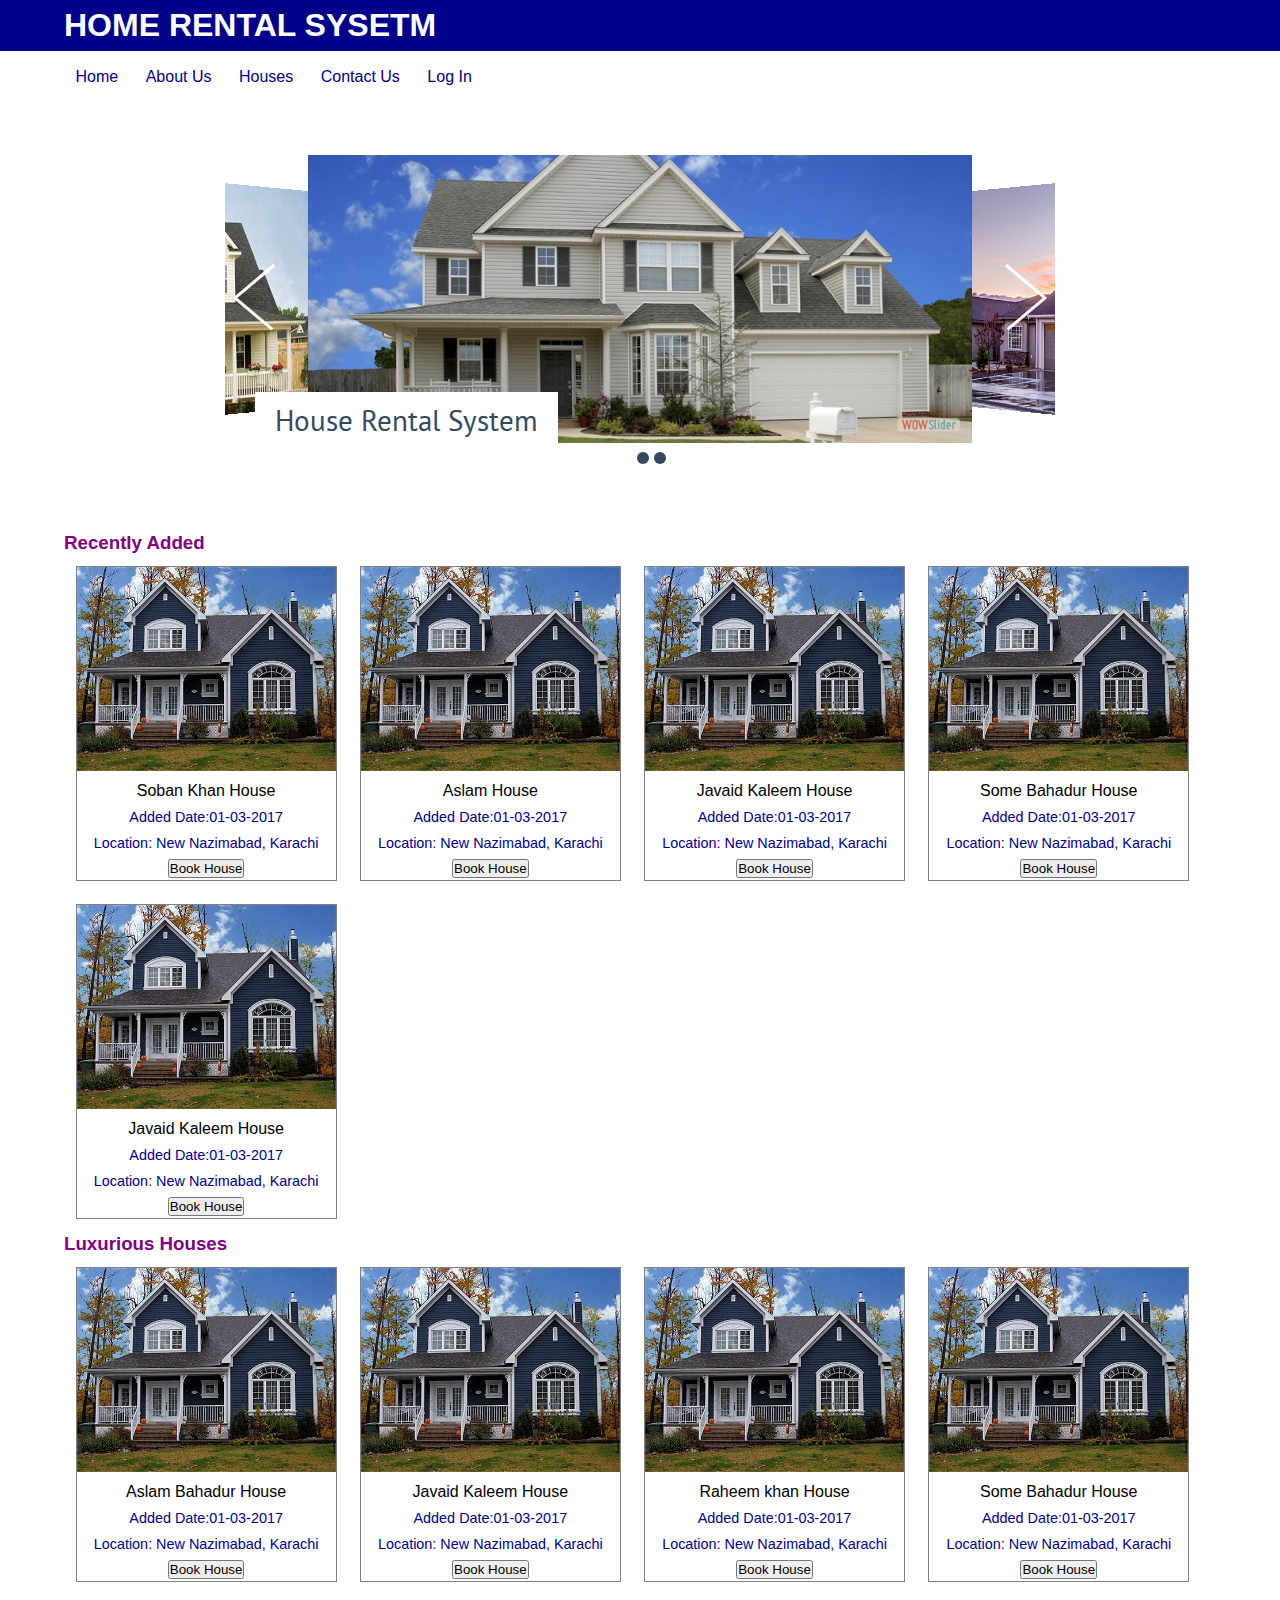
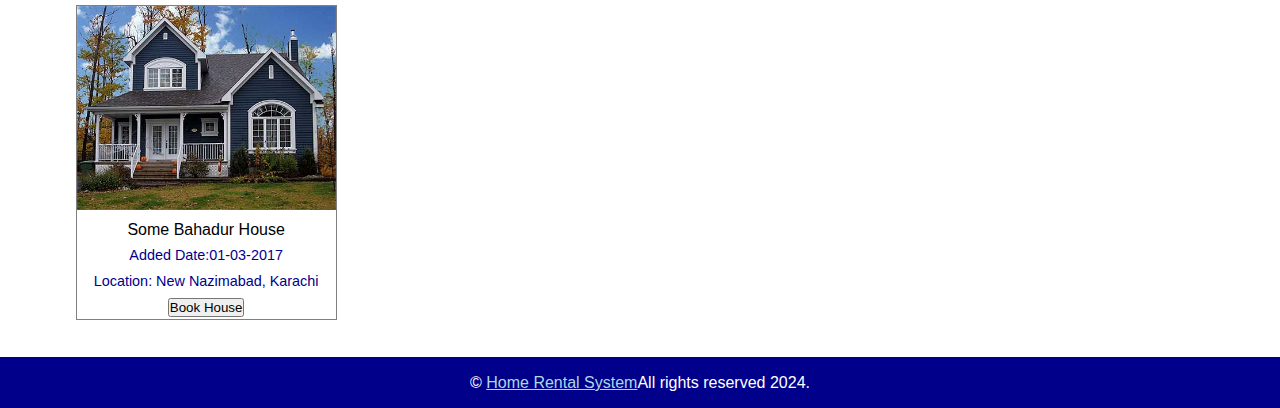
<file: index.html>
<!DOCTYPE html>
<html lang="en">

<head>
    <meta charset="UTF-8">
    <meta name="author" content="SOBAN HANIF" />
    <meta name="description" content="HOUSE RENTAL SYSTEM" />
    <meta name="keywords" content="Give Your Keywords for SEO" />
    <meta name="viewport" content="width=device-width, initial-scale=1.0">

    <title>HOME RENTAL SYSTEM</title>
    <link rel="stylesheet" href="assets/css/style.css">

    <!--Resource Files for Slider-->
    <!-- Start WOWSlider.com HEAD section -->
    <link rel="stylesheet" type="text/css" href="assets/slider/engine1/style.css" />
    <script type="text/javascript" src="assets/slider/engine1/jquery.js"></script>
    <!-- End WOWSlider.com HEAD section -->
</head>

<body>
    <!--Header Starts HERE-->
    <header class="header">
        <div class="wrapper">
            <h1>HOME RENTAL SYSETM</h1>
        </div>
    </header>
    <!-- Header Ends Here -->

    <!-- Menu Starts Here -->
    <nav class="menu">
        <div class="wrapper">
            <ul>
                <a href="index.html">Home</a>
                <a href="about.html">About Us</a>
                <a href="#">Houses</a>
                <a href="contact.html">Contact Us</a>
                <a href="login.html">Log In</a>
            </ul>
        </div>
    </nav>
    <!-- Menu Ends Here -->

    <!-- Slider Starts Here -->
    <div class="slider">
        <div class="wrapper">
            <!-- Start WOWSlider.com Body section -->
            <div id="wowslider-container1">
                <div class="ws_images">
                    <ul>
                        <li><img src="assets/slider/data1/images/house03.jpg" alt="House Rental System"
                                title="House Rental System" id="wows1_0"></li>
                        <li><a href="http://wowslider.net"><img src="assets/slider/data1/images/pexelsphoto186077.jpg"
                                    alt="jquery carousel"></a></li>
                        <li><img src="assets/slider/data1/images/39f6e0639465c7e01eaa79e26ada2a48.jpg"
                                alt="Rent Houses at Affordable Price" title="Rent Houses at Affordable Price"
                                id="wows1_2"></li>
                    </ul>
                </div>
                <div class="ws_bullets">
                    <div>
                        <a href="#" title="House Rental System"><span><img
                                    src="assets/slider/data1/tooltips/house03.jpg"
                                    alt="House Rental System">1</span></a>
                        <a href="#" title="Luxury Houses for Rent"><span><img
                                    src="assets/slider/data1/tooltips/pexelsphoto186077.jpg"
                                    alt="Luxury Houses for Rent">1</span></a>
                        <a href="#" title="Rent Houses at Affordable Price"><span><img
                                    src="assets/slider/data1/tooltips/39f6e0639465c7e01eaa79e26ada2a48.jpg"
                                    alt="Rent Houses at Affordable Price">1</span></a>
                    </div>
                </div>
                <div class="ws_shadow"></div>
            </div>
            <script type="text/javascript" src="assets/slider/engine1/wowslider.js"></script>
            <script type="text/javascript" src="assets/slider/engine1/script.js"></script>
            <!-- End WOWSlider.com BODY section -->
        </div>
    </div>
    <!-- Slider Ends Here -->

    <!-- Main Body Starts Here -->
    <div class="main">
        <div class="wrapper">
            <h3>Recently Added</h3>

            <!-- Displaying Recently Added Houses i Cards -->
            <div class="clearfix">

                <div class="houses">
                    <img src="images/house.jpg">
                    <span class="house-title"> Soban Khan House</span><br>
                    <span class="house-added">Added Date:01-03-2017</span><br>
                    <span class="house-location">Location: New Nazimabad, Karachi</span><br>
                    <a href="book.html">
                        <button type="button" class="btn-book">Book House</button>
                    </a>
                </div>

                <div class="houses">
                    <img src="images/house.jpg">
                    <span class="house-title">Aslam House</span><br>
                    <span class="house-added">Added Date:01-03-2017</span><br>
                    <span class="house-location">Location: New Nazimabad, Karachi</span><br>
                    <a href="book.html">
                        <button type="button" class="btn-book">Book House</button>
                    </a>
                </div>

                <div class="houses">
                    <img src="images/house.jpg">
                    <span class="house-title">Javaid Kaleem House</span><br>
                    <span class="house-added">Added Date:01-03-2017</span><br>
                    <span class="house-location">Location: New Nazimabad, Karachi</span><br>
                    <a href="book.html">
                        <button type="button" class="btn-book">Book House</button>
                    </a>
                </div>

                <div class="houses">
                    <img src="images/house.jpg">
                    <span class="house-title">Some Bahadur House</span><br>
                    <span class="house-added">Added Date:01-03-2017</span><br>
                    <span class="house-location">Location: New Nazimabad, Karachi</span><br>
                    <a href="book.html">
                        <button type="button" class="btn-book">Book House</button>
                    </a>
                </div>

                <div class="houses">
                    <img src="images/house.jpg">
                    <span class="house-title">Javaid Kaleem House</span><br>
                    <span class="house-added">Added Date:01-03-2017</span><br>
                    <span class="house-location">Location: New Nazimabad, Karachi</span><br>
                    <a href="book.html">
                        <button type="button" class="btn-book">Book House</button>
                    </a>
                </div>

            </div>

            <h3>Luxurious Houses</h3>
            <!-- Displaying Luxurious Houses in Boxes -->
            <div class="clearfix">

                <div class="houses">
                    <img src="images/house.jpg">
                    <span class="house-title">Aslam Bahadur House</span><br>
                    <span class="house-added">Added Date:01-03-2017</span><br>
                    <span class="house-location">Location: New Nazimabad, Karachi</span><br>
                    <a href="book.html">
                        <button type="button" class="btn-book">Book House</button>
                    </a>
                </div>

                <div class="houses">
                    <img src="images/house.jpg">
                    <span class="house-title">Javaid Kaleem House</span><br>
                    <span class="house-added">Added Date:01-03-2017</span><br>
                    <span class="house-location">Location: New Nazimabad, Karachi</span><br>
                    <a href="book.html">
                        <button type="button" class="btn-book">Book House</button>
                    </a>
                </div>

                <div class="houses">
                    <img src="images/house.jpg">
                    <span class="house-title">Raheem khan House</span><br>
                    <span class="house-added">Added Date:01-03-2017</span><br>
                    <span class="house-location">Location: New Nazimabad, Karachi</span><br>
                    <a href="book.html">
                        <button type="button" class="btn-book">Book House</button>
                    </a>
                </div>

                <div class="houses">
                    <img src="images/house.jpg">
                    <span class="house-title">Some Bahadur House</span><br>
                    <span class="house-added">Added Date:01-03-2017</span><br>
                    <span class="house-location">Location: New Nazimabad, Karachi</span><br>
                    <a href="book.html">
                        <button type="button" class="btn-book">Book House</button>
                    </a>
                </div>

                <div class="houses">
                    <img src="images/house.jpg">
                    <span class="house-title">Some Bahadur House</span><br>
                    <span class="house-added">Added Date:01-03-2017</span><br>
                    <span class="house-location">Location: New Nazimabad, Karachi</span><br>
                    <a href="book.html">
                        <button type="button" class="btn-book">Book House</button>
                    </a>
                </div>
            </div>
        </div>
    </div>
    <!-- Main Body Ends Here -->

    <!-- Footer Starts Here -->
    <footer class="footer">
        <div class="wrapper">
            <p>&copy; <a href="#">Home Rental System</a>All rights reserved 2024.</p>
        </div>
    </footer>
    <!-- Footer Ends Here -->
</body>

</html>
</file>
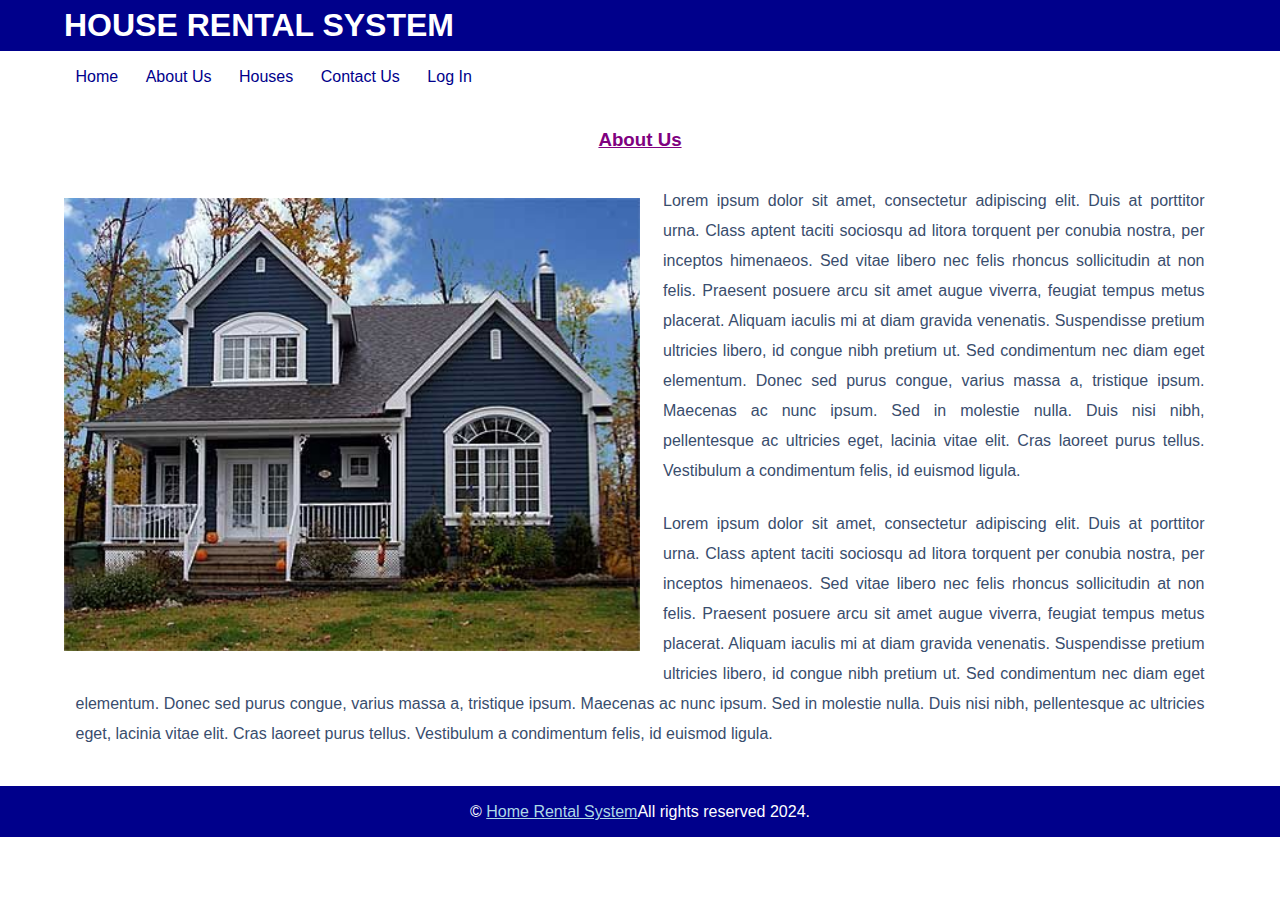
<file: about.html>
<!DOCTYPE html>
<html lang="en">

<head>
    <meta charset="UTF-8">
    <meta name="viewport" content="width=device-width, initial-scale=1.0">

    <title>HOME RENTAL SYSTEM</title>
    <!-- Adding CSS Here -->
    <link rel="stylesheet" href="assets/css/style.css">
</head>

<body>
    <!--Header Starts HERE-->
    <header class="header">
        <div class="wrapper">
            <h1>HOUSE RENTAL SYSTEM</h1>
        </div>

    </header>
    <!--Header Ends HERE-->

    <!--Menu Starts HERE-->
    <nav class="menu">
        <div class="wrapper">
            <ul>
                <a href="index.html">
                    <li>Home</li>
                </a>
                <a href="about.html">
                    <li>About Us</li>
                </a>
                <a href="#">
                    <li>Houses</li>
                </a>
                <a href="contact.html">
                    <li>Contact Us</li>
                </a>
                <a href="login.html">
                    <li>Log In</li>
                </a>
            </ul>
        </div>
    </nav>
    <!--Menu Ends HERE-->

    <!--Main Body Starts HERE-->
    <div class="main">
        <div class="wrapper">
            <div class="book-house">
                <h3>About Us</h3>

                <!-- About Us Here -->
                <img src="images/house.jpg">
                <p>
                    Lorem ipsum dolor sit amet, consectetur adipiscing elit. Duis at porttitor urna. Class aptent taciti
                    sociosqu
                    ad litora torquent per conubia nostra, per inceptos himenaeos. Sed vitae libero nec felis rhoncus
                    sollicitudin
                    at non felis. Praesent posuere arcu sit amet augue viverra, feugiat tempus metus placerat. Aliquam
                    iaculis mi
                    at diam gravida venenatis. Suspendisse pretium ultricies libero, id congue nibh pretium ut. Sed
                    condimentum nec
                    diam eget elementum. Donec sed purus congue, varius massa a, tristique ipsum. Maecenas ac nunc
                    ipsum. Sed in
                    molestie nulla. Duis nisi nibh, pellentesque ac ultricies eget, lacinia vitae elit. Cras laoreet
                    purus
                    tellus. Vestibulum a condimentum felis, id euismod ligula.
                </p>
                <p>
                    Lorem ipsum dolor sit amet, consectetur adipiscing elit. Duis at porttitor urna. Class aptent taciti
                    sociosqu
                    ad litora torquent per conubia nostra, per inceptos himenaeos. Sed vitae libero nec felis rhoncus
                    sollicitudin
                    at non felis. Praesent posuere arcu sit amet augue viverra, feugiat tempus metus placerat. Aliquam
                    iaculis mi
                    at diam gravida venenatis. Suspendisse pretium ultricies libero, id congue nibh pretium ut. Sed
                    condimentum nec
                    diam eget elementum. Donec sed purus congue, varius massa a, tristique ipsum. Maecenas ac nunc
                    ipsum. Sed in
                    molestie nulla. Duis nisi nibh, pellentesque ac ultricies eget, lacinia vitae elit. Cras laoreet
                    purus
                    tellus. Vestibulum a condimentum felis, id euismod ligula.
                </p>
            </div>

        </div>
    </div>
    <!-- Main Body Ends Here -->

    <!-- Footer Starts HERE -->
    <footer class="footer">
        <div class="wrapper">
            <p>&copy; <a href="#">Home Rental System</a>All rights reserved 2024.</p>
        </div>
    </footer>
    <!-- Footer Ends Here -->
</body>

</html>
</file>
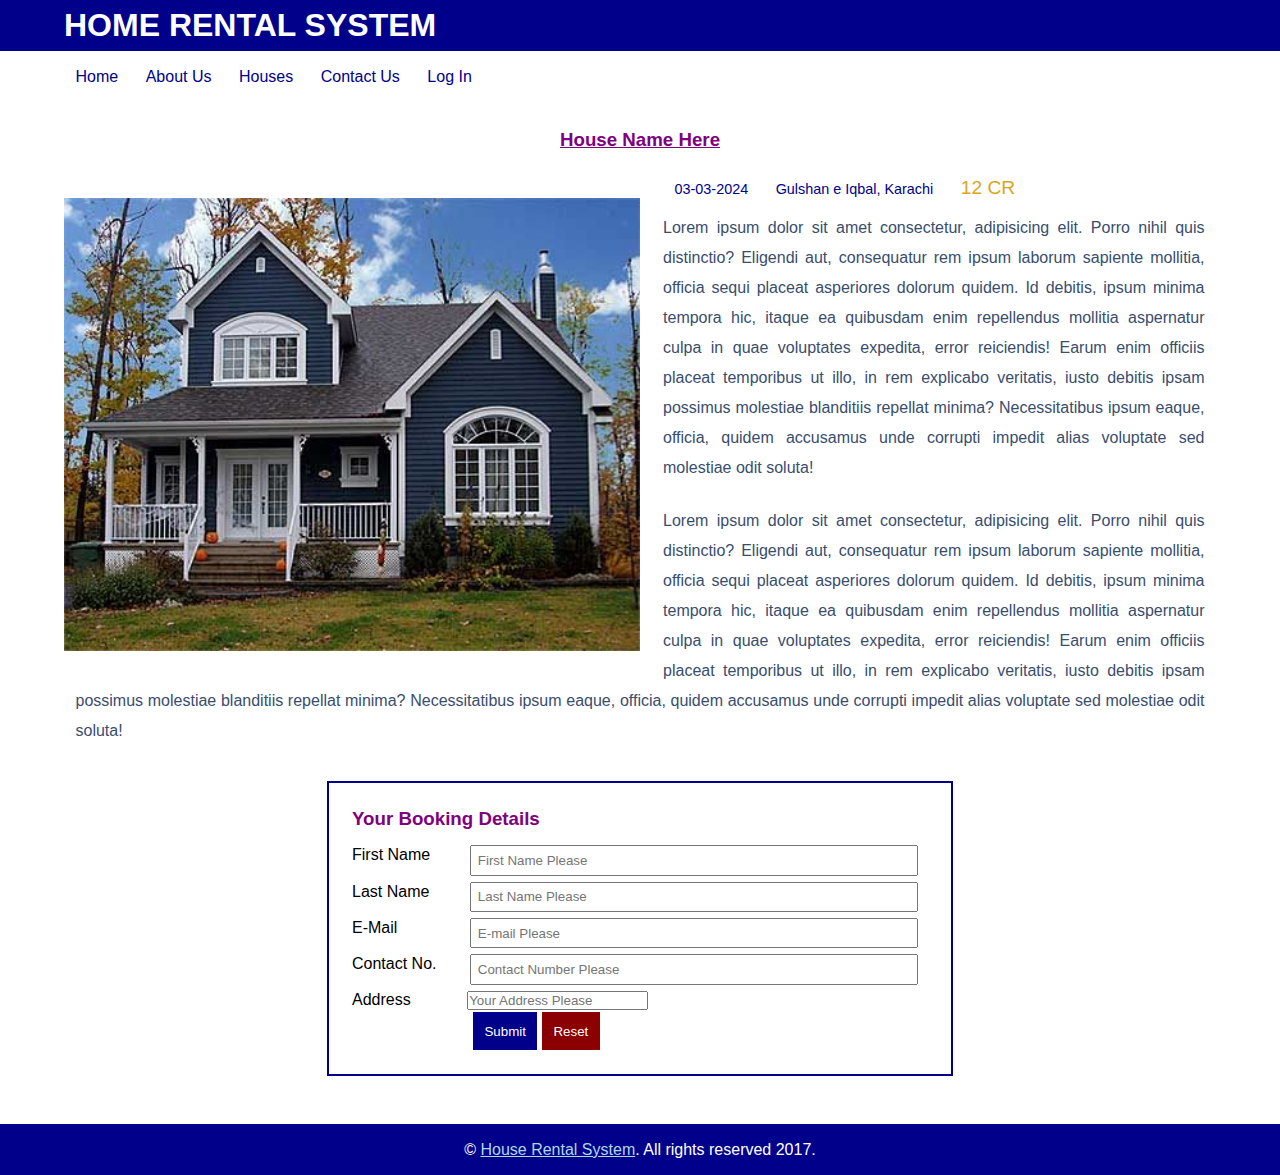
<file: book.html>
<!DOCTYPE html>
<html lang="en">

<head>
    <meta charset="UTF-8">
    <meta name="viewport" content="width=device-width, initial-scale=1.0">

    <title>HOME RENTAL SYSTEM</title>
    <!-- Adding CSS Here -->
    <link rel="stylesheet" type="text/css" href="assets/css/style.css" />
</head>

<body>
    <!-- Header Starts Here -->
    <header class="header">
        <div class="wrapper">
            <h1>HOME RENTAL SYSTEM</h1>
        </div>

    </header>
    <!-- Header Ends Here -->

    <!-- Menu Starts HERE -->
    <nav class="menu">
        <div class="wrapper">
            <ul>
                <a href="index.html">Home</a>
                <a href="about.html">About Us</a>
                <a href="#">Houses</a>
                <a href="contact.html">Contact Us</a>
                <a href="login.html">Log In</a>
            </ul>
        </div>
    </nav>
    <!-- Menu Ends HERE -->

    <!-- Main Body Starts Here -->
    <div class="main">
        <div class="wrapper">
            <div class="book-house">
                <h3>House Name Here</h3>

                <!-- House Details Here -->
                <img src="images/house.jpg">
                <span class="house-added">03-03-2024</span>
                <span class="house-location">Gulshan e Iqbal, Karachi</span>
                <span class="house-price">12 CR</span>
                <p>
                    Lorem ipsum dolor sit amet consectetur, adipisicing elit. Porro nihil quis distinctio? Eligendi aut,
                    consequatur rem ipsum laborum sapiente mollitia, officia sequi placeat asperiores dolorum quidem. Id
                    debitis, ipsum minima tempora hic, itaque ea quibusdam enim repellendus mollitia aspernatur culpa in
                    quae voluptates expedita, error reiciendis! Earum enim officiis placeat temporibus ut illo, in rem
                    explicabo veritatis, iusto debitis ipsam possimus molestiae blanditiis repellat minima?
                    Necessitatibus ipsum eaque, officia, quidem accusamus unde corrupti impedit alias voluptate sed
                    molestiae odit soluta!
                </p>
                <p>
                    Lorem ipsum dolor sit amet consectetur, adipisicing elit. Porro nihil quis distinctio? Eligendi aut,
                    consequatur rem ipsum laborum sapiente mollitia, officia sequi placeat asperiores dolorum quidem. Id
                    debitis, ipsum minima tempora hic, itaque ea quibusdam enim repellendus mollitia aspernatur culpa in
                    quae voluptates expedita, error reiciendis! Earum enim officiis placeat temporibus ut illo, in rem
                    explicabo veritatis, iusto debitis ipsam possimus molestiae blanditiis repellat minima?
                    Necessitatibus ipsum eaque, officia, quidem accusamus unde corrupti impedit alias voluptate sed
                    molestiae odit soluta!
                </p>
            </div>

            <!-- Client Booking Detail Entry -->
            <div class="booking-details">
                <h3>Your Booking Details</h3>
                <form>
                    <span class="name">First Name</span>
                    <input type="text" name="first_name" placeholder="First Name Please"><br>

                    <span class="name">Last Name</span>
                    <input type="text" name="first_name" placeholder="Last Name Please"><br>

                    <span class="name">E-Mail</span>
                    <input type="email" name="email" placeholder="E-mail Please"><br>

                    <span class="name">Contact No.</span>
                    <input type="tel" name="contact" placeholder="Contact Number Please"><br>

                    <span class="name">Address</span>
                    <input type="address" name="address" placeholder="Your Address Please"><br>

                    <input type="submit" name="submit" placeholder="BOOK NOW">
                    <input type="reset" name="reset" placeholder="RESET">
                </form>
            </div>
        </div>
    </div>
    <!-- Main Body Ends HERE -->

    <!-- Footer Starts HERE -->
    <footer class="footer">
        <div class="wrapper">
            <p>&copy; <a href="#">House Rental System</a>. All rights reserved 2017.</p>
        </div>
    </footer>
    <!-- Footer Ends Here -->
</body>

</html>
</file>
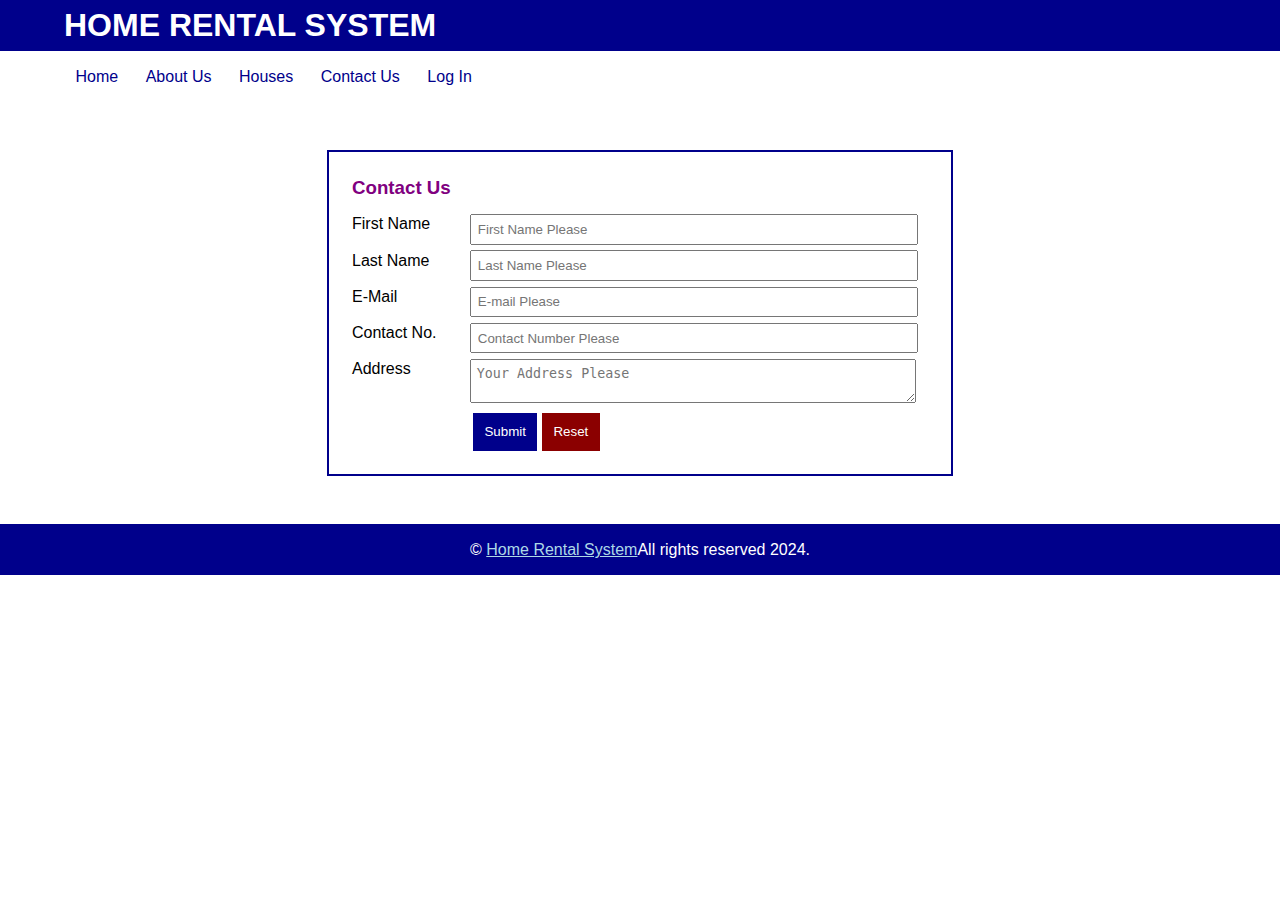
<file: contact.html>
<!DOCTYPE html>
<html lang="en">

<head>
    <meta charset="UTF-8">
    <meta name="viewport" content="width=device-width, initial-scale=1.0">

    <title>HOME RENTAL SYSTEM</title>
    <!-- Adding CSS Here -->
    <link rel="stylesheet" href="assets/css/style.css">
</head>

<body>
    <!-- Header Starts Here -->
    <header class="header">
        <div class="wrapper">
            <h1>HOME RENTAL SYSTEM</h1>
        </div>

    </header>
    <!-- Header Ends Here -->

    <!-- Menu Starts HERE -->
    <nav class="menu">
        <div class="wrapper">
            <ul>
                <a href="index.html">Home</a>
                <a href="about.html">About Us</a>
                <a href="#">Houses</a>
                <a href="contact.html">Contact Us</a>
                <a href="login.html">Log In</a>
            </ul>
        </div>
    </nav>
    <!-- Menu Ends HERE -->

    <!-- Main Body Starts HERE -->
    <div class="main">
        <div class="wrapper">


            <!-- Contact Detail Entry -->
            <div class="booking-details">
                <h3>Contact Us</h3>
                <form>
                    <span class="name">First Name</span>
                    <input type="text" name="first_name" placeholder="First Name Please"><br>

                    <span class="name">Last Name</span>
                    <input type="text" name="first_name" placeholder="Last Name Please"><br>

                    <span class="name">E-Mail</span>
                    <input type="email" name="email" placeholder="E-mail Please"><br>

                    <span class="name">Contact No.</span>
                    <input type="tel" name="contact" placeholder="Contact Number Please"><br>

                    <span class="name">Address</span>
                    <textarea name="address" placeholder="Your Address Please"></textarea><br>

                    <input type="submit" name="submit" placeholder="SEND">
                    <input type="reset" name="reset" placeholder="RESET">
                </form>
            </div>
        </div>
    </div>
    <!-- Main Body Ends HERE -->

    <!-- Footer Starts HERE -->
    <footer class="footer">
        <div class="wrapper">
            <p>&copy; <a href="#">Home Rental System</a>All rights reserved 2024.</p>
        </div>
    </footer>
    <!-- Footer Ends Here -->
</body>

</html>
</file>
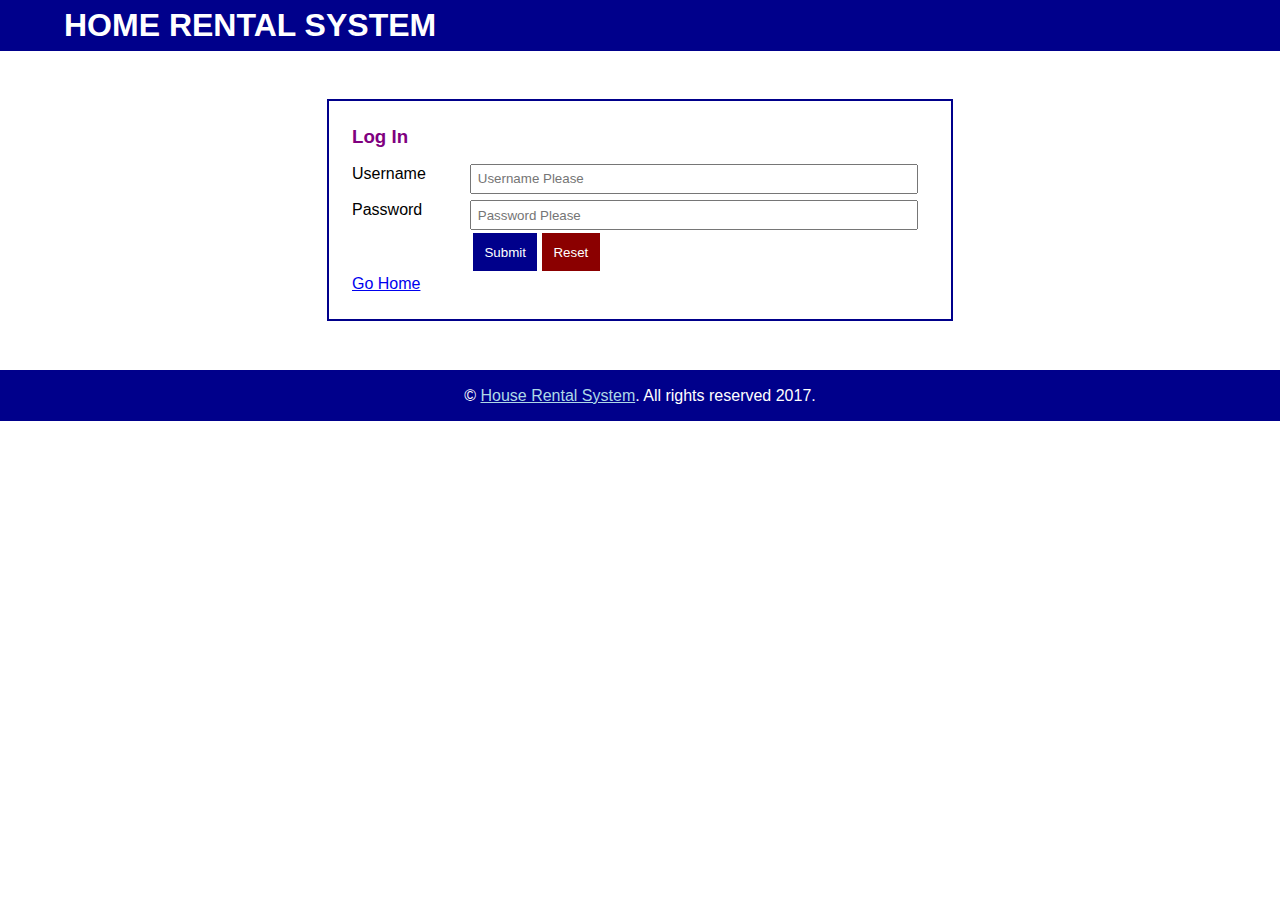
<file: login.html>
<!DOCTYPE html>
<html lang="en">

<head>
    <meta charset="UTF-8">
    <meta name="viewport" content="width=device-width, initial-scale=1.0">


    <title>HOME RENTAL SYSTEM</title>
    <!--ADING CSS HERE-->
    <link rel="stylesheet" type="text/css" href="assets/css/style.css" />
</head>

<body>
    <!--Header Starts HERE-->
    <header class="header">
        <div class="wrapper">
            <h1>HOME RENTAL SYSTEM</h1>
        </div>

    </header>
    <!--Header Ends HERE-->



    <!--Main Body Starts HERE-->
    <div class="main">
        <div class="wrapper">


            <!--Contact Detail Entry-->
            <div class="booking-details">
                <h3>Log In</h3>
                <form>
                    <span class="name">Username</span>
                    <input type="text" name="username" placeholder="Username Please" required="true" /><br>

                    <span class="name">Password</span>
                    <input type="password" name="password" placeholder="Password Please" required="true" /><br>

                    <input type="submit" name="submit" placeholder="LOG IN" />
                    <input type="reset" name="reset" placeholder="RESET" /><br>
                    <a href="index.html">Go Home</a>
                </form>
            </div>
        </div>
    </div>
    <!--Main Body Ends HERE-->

    <!--Footer Starts HERE-->
    <footer class="footer">
        <div class="wrapper">
            <p>&copy; <a href="#">House Rental System</a>. All rights reserved 2017.</p>
        </div>
    </footer>
    <!--Footer Ends HERE-->
</body>

</html>
</file>
<file: assets/css/style.css>
* {
    margin: 0 0;
    padding: 0 0;
}

body {
    font-family: Arial, Helvetica, sans-serif;
    line-height: 25px;
}

.wrapper {
    width: 90%;
    margin: 0 auto;
    padding: 1% 1%;
}

.clearfix:after {
    content: " ";
    visibility: hidden;
    display: block;
    height: 0;
    clear: both;
}

/* CSS for Header */
.header {
    background-color: darkblue;
    color: white;
}

/* CSS for Menu */
.menu ul {
    list-style-type: none;
}

.menu ul a {
    color: darkblue;
    text-decoration: none;
    padding: 1%;
}

.menu ul a:hover {
    background-color: darkblue;
    color: white;
}

.menu ul a li {
    display: inline;
}


/* CSS For Main Body */
.main {
    margin: 1% 0;
}

.main h3 {
    color: purple;
}

.houses {
    width: 22.5%;
    border: 1px solid grey;
    margin: 1%;
    float: left;
    text-align: center;
}

.houses:hover {
    box-shadow: 0 0 3px 3px silver;
}

.houses img {
    width: 100%;
}

.house .hose-title {
    font-weight: bold;
    color: darkblue;
    padding: 1%;
}

.house-price {
    font-size: 120%;
    color: goldenrod;
    padding: 1%;
}

.house-added,
.house-location {
    font-weight: lighter;
    font-size: 90%;
    color: darkblue;
    padding: 1%;
}

.hoses .btn-book {
    padding: 3%;
    margin: 3%;
    background-color: purple;
    color: white;
    border: none;
}

.houses .btn-book:hover {
    background-color: darkblue;
}

.book-house img {
    width: 50%;
    float: left;
    margin: 2% 2% 2% 0;
}

.book-house h3 {
    text-align: center;
    margin-bottom: 2%;
    text-decoration: underline;
}

.book-house p {
    text-align: justify;
    padding: 1%;
    line-height: 30px;
    color: #394d6d;
}

.main .booking-details {
    width: 50%;
    margin: 0 auto;
    border: 2px solid darkblue;
    padding: 2%;
    margin: 2% auto;
}

.main .booking-details h3 {
    margin-bottom: 2%;
}

.main .booking-details .name {
    width: 20%;
    float: left;
}

.main .booking-details input[type="text"],
.main .booking-details input[type='email'],
.main .booking-details input[type='tel'],
.main .booking-details input[type='password'],
.main .booking-details textarea {
    padding: 1%;
    margin: 0.5%;
    width: 75%;
}

.main .booking-details input[type='submit'] {
    padding: 2%;
    background-color: darkblue;
    color: white;
    border: none;
    margin-left: 21%;
}

.main .booking-details input[type='submit']:hover {
    box-shadow: 0 0 3px 2px grey;
}
.main .booking-details input[type='reset']:hover {
    box-shadow: 0 0 3px 2px grey;
}

.main .booking-details input[type='reset'] {
    padding: 2%;
    background-color: darkred;
    color: white;
    border: none;
}

/* CSS for Footer */
.footer {
    background-color: darkblue;
    color: white;
}

.footer p {
    text-align: center;
}

.footer p a {
    color: lightblue;
}

.footer p a:hover {
    text-decoration: none;
}
</file>
<file: assets/slider/engine1/style.css>
/*
 *	generated by WOW Slider 8.7
 *	template Stream
 */
@import url(https://fonts.googleapis.com/css?family=PT+Sans&subset=latin,latin-ext);
#wowslider-container1 { 
	display: table;
	zoom: 1; 
	position: relative;
	width: 100%;
	max-width: 830px;
	max-height:360px;
	margin:5px auto 12.5px;
	z-index:90;
	text-align:left; /* reset align=center */
	font-size: 10px;
	text-shadow: none; /* fix some user styles */

	/* reset box-sizing (to boostrap friendly) */
	-webkit-box-sizing: content-box;
	-moz-box-sizing: content-box;
	box-sizing: content-box; 
}
* html #wowslider-container1{ width:830px }
#wowslider-container1 .ws_images ul{
	position:relative;
	width: 10000%; 
	height:100%;
	left:0;
	list-style:none;
	margin:0;
	padding:0;
	border-spacing:0;
	overflow: visible;
	/*table-layout:fixed;*/
}
#wowslider-container1 .ws_images ul li{
	position: relative;
	width:1%;
	height:100%;
	line-height:0; /*opera*/
	overflow: hidden;
	float:left;
	/*font-size:0;*/
	padding:0 0 0 0 !important;
	margin:0 0 0 0 !important;
}

#wowslider-container1 .ws_images{
	position: relative;
	left:0;
	top:0;
	height:100%;
	max-height:360px;
	max-width: 830px;
	vertical-align: top;
	border:none;
	overflow: hidden;
}
#wowslider-container1 .ws_images ul a{
	width:100%;
	height:100%;
	max-height:360px;
	display:block;
	color:transparent;
}
#wowslider-container1 img{
	max-width: none !important;
}
#wowslider-container1 .ws_images .ws_list img,
#wowslider-container1 .ws_images > div > img{
	width:100%;
	border:none 0;
	max-width: none;
	padding:0;
	margin:0;
}
#wowslider-container1 .ws_images > div > img {
	max-height:360px;
}

#wowslider-container1 .ws_images iframe {
	position: absolute;
	z-index: -1;
}

#wowslider-container1 .ws-title > div {
	display: inline-block !important;
}

#wowslider-container1 a{ 
	text-decoration: none; 
	outline: none; 
	border: none; 
}

#wowslider-container1  .ws_bullets { 
	float: left;
	position:absolute;
	z-index:70;
}
#wowslider-container1  .ws_bullets div{
	position:relative;
	float:left;
	font-size: 0px;
}
/* compatibility with Joomla styles */
#wowslider-container1  .ws_bullets a {
	line-height: 0;
}

#wowslider-container1  .ws_script{
	display:none;
}
#wowslider-container1 sound, 
#wowslider-container1 object{
	position:absolute;
}

/* prevent some of users reset styles */
#wowslider-container1 .ws_effect {
	position: static;
	width: 100%;
	height: 100%;
}

#wowslider-container1 .ws_photoItem {
	border: 2em solid #fff;
	margin-left: -2em;
	margin-top: -2em;
}
#wowslider-container1 .ws_cube_side {
	background: #A6A5A9;
}


#wowslider-container1.ws_gestures {
	cursor: -webkit-grab;
	cursor: -moz-grab;
	cursor: url("[data-uri]"), move;
}
#wowslider-container1.ws_gestures.ws_grabbing {
	cursor: -webkit-grabbing;
	cursor: -moz-grabbing;
	cursor: url("[data-uri]"), move;
}

/* hide controls when video start play */
#wowslider-container1.ws_video_playing .ws_bullets,
#wowslider-container1.ws_video_playing .ws_fullscreen,
#wowslider-container1.ws_video_playing .ws_next,
#wowslider-container1.ws_video_playing .ws_prev {
	display: none;
}


/* youtube/vimeo buttons */
#wowslider-container1 .ws_video_btn {
	position: absolute;
	display: none;
	cursor: pointer;
	top: 0;
	left: 0;
	width: 100%;
	height: 100%;
	z-index: 55;
}
#wowslider-container1 .ws_video_btn.ws_youtube,
#wowslider-container1 .ws_video_btn.ws_vimeo {
	display: block;
}
#wowslider-container1 .ws_video_btn div {
	position: absolute;
	background-image: url(./playvideo.png);
	background-size: 200%;
	top: 50%;
	left: 50%;
	width: 7em;
	height: 5em;
	margin-left: -3.5em;
	margin-top: -2.5em;
}
#wowslider-container1 .ws_video_btn.ws_youtube div {
	background-position: 0 0;
}
#wowslider-container1 .ws_video_btn.ws_youtube:hover div {
	background-position: 100% 0;
}
#wowslider-container1 .ws_video_btn.ws_vimeo div {
	background-position: 0 100%;
}
#wowslider-container1 .ws_video_btn.ws_vimeo:hover div {
	background-position: 100% 100%;
}

#wowslider-container1 .ws_playpause.ws_hide {
	display: none !important;
}
#wowslider-container1  .ws_bullets { 
	padding: 15px 0; 
}
#wowslider-container1 .ws_bullets a { 
	width:12px;
	height:12px;
	border-radius: 50%;
	background: #34495E;
	float: left; 
	text-indent: -4000px; 
	position:relative;
	margin-left:5px;
	color:transparent;
}
#wowslider-container1 .ws_bullets a.ws_selbull{
	background: #ffffff;
	color:#ffffff;
}
#wowslider-container1 a.ws_next, #wowslider-container1 a.ws_prev {
	position: absolute;
	top: 50%;
	height: 7em;
	margin-top: -3.5em;
	width: 5em;
	z-index: 60;
}
#wowslider-container1 a.ws_next{
	right:0;
}

#wowslider-container1 a.ws_next span i:after,
#wowslider-container1 a.ws_next span b:after,
#wowslider-container1 a.ws_next span i:before,
#wowslider-container1 a.ws_next span b:before,
#wowslider-container1 a.ws_prev span i:after,
#wowslider-container1 a.ws_prev span b:after,
#wowslider-container1 a.ws_prev span i:before,
#wowslider-container1 a.ws_prev span b:before{
	content: '';
	position: absolute;
	width: 100%;
	height: .3em;
	background: #ffffff;
	top: 3.2em;
	-webkit-transition: .3s all ease-in-out;
	transition: .3s all ease-in-out;

	/* Fix  */
	-webkit-backface-visibility: hidden;
	backface-visibility: hidden;
	outline: 1px solid transparent;
}
#wowslider-container1 a.ws_next span b:after,
#wowslider-container1 a.ws_next span b:before,
#wowslider-container1 a.ws_prev span b:after,
#wowslider-container1 a.ws_prev span b:before{
	background: #34495E;
	width: 0;
}
#wowslider-container1 a.ws_next span i:after,
#wowslider-container1 a.ws_next span b:after,
#wowslider-container1 a.ws_prev span i:after,
#wowslider-container1 a.ws_prev span b:after{
	-webkit-transform: rotate(40deg);
	-ms-transform: rotate(40deg);
	transform: rotate(40deg);
}
#wowslider-container1 a.ws_next span i:before,
#wowslider-container1 a.ws_next span b:before,
#wowslider-container1 a.ws_prev span i:before,
#wowslider-container1 a.ws_prev span b:before{
	-webkit-transform: rotate(-40deg);
	-ms-transform: rotate(-40deg);
	transform: rotate(-40deg);
}

#wowslider-container1 a.ws_prev span i:after,
#wowslider-container1 a.ws_prev span i:before,
#wowslider-container1 a.ws_prev span b:after,
#wowslider-container1 a.ws_prev span b:before{
	-webkit-transform-origin: 0 0;
	-ms-transform-origin: 0 0;
	transform-origin: 0 0;
	left: 1em;
}
#wowslider-container1 a.ws_next span i:after,
#wowslider-container1 a.ws_next span i:before,
#wowslider-container1 a.ws_next span b:after,
#wowslider-container1 a.ws_next span b:before{
	-webkit-transform-origin: 100% 0;
	-ms-transform-origin: 100% 0;
	transform-origin: 100% 0;
	right: 1em;
}

#wowslider-container1 a.ws_next:hover span i:before,
#wowslider-container1 a.ws_next:hover span b:before,
#wowslider-container1 a.ws_prev:hover span i:before,
#wowslider-container1 a.ws_prev:hover span b:before{
	-webkit-transform: rotate(-30deg);
	-ms-transform: rotate(-30deg);
	transform: rotate(-30deg);
}
#wowslider-container1 a.ws_next:hover span i:after,
#wowslider-container1 a.ws_next:hover span b:after,
#wowslider-container1 a.ws_prev:hover span i:after,
#wowslider-container1 a.ws_prev:hover span b:after{
	-webkit-transform: rotate(30deg);
	-ms-transform: rotate(30deg);
	transform: rotate(30deg);
}
#wowslider-container1 a.ws_prev:hover span b:after,
#wowslider-container1 a.ws_prev:hover span b:before,
#wowslider-container1 a.ws_next:hover span b:after,
#wowslider-container1 a.ws_next:hover span b:before{
	width:100%;
}

/*playpause*/
#wowslider-container1 .ws_playpause {
    position: absolute;
    width: 3em;
    height: 2em;
    top: 1.5em;
    left: 0.5em;
    z-index: 59;
}

#wowslider-container1 .ws_pause span i, #wowslider-container1 .ws_pause span b{
	position: absolute;
  	width: 0.2em;
  	height: 2em;
  	background: #ffffff;
	-webkit-transition: background 300ms ease-in-out;
	transition: background 300ms ease-in-out;
}

#wowslider-container1 .ws_pause span i{
	left: 1.4em;
}

#wowslider-container1 .ws_pause span b{
	left: 2.1em;
}


#wowslider-container1 .ws_play span{
	border: solid transparent;
	position: absolute;
  	pointer-events: none;
	border-left-color: #ffffff;
	border-width: 10px;
	top: 0;
	left: 1.4em;
	-webkit-transition:  border-left-color 300ms ease-in-out;
	transition:  border-left-color 300ms ease-in-out;
}

#wowslider-container1 .ws_pause:hover span i, #wowslider-container1 .ws_pause:hover span b{
	background: #34495E;
}
#wowslider-container1 .ws_play:hover span{
	border-left-color: #34495E;
}
/* bottom center */
#wowslider-container1  .ws_bullets {
    bottom: 0px;
	left:50%;
}
#wowslider-container1  .ws_bullets div{
	left:-50%;
}
#wowslider-container1 .ws_bulframe span {
	visibility: visible;
	opacity: 1;
	position: absolute;
	width: 0;
	height: 0;
	border-left: 5px solid transparent;
	border-right: 5px solid transparent;
	border-top: 5px solid #ffffff;
	bottom: -5px;
	margin-left: -5px;
	left: 50%;
}#wowslider-container1 .ws-title{
	position: absolute;
	font: 1.8em 'PT Sans', sans-serif;	
	margin-right:10em;
	z-index: 50;
    color: #34495E;
	background: none;
	padding: 30px;
	bottom: 0px;
	top: auto;
	opacity: 1;
}
#wowslider-container1 .ws-title div,#wowslider-container1 .ws-title span{
	display:inline-block;
	background-color:#ffffff;
}
#wowslider-container1 .ws-title div{
	display:block;
	margin-top:0.5em;
	font-size: 0.8em;
	line-height: 1.15em;
	padding: 5px 20px;
}
#wowslider-container1 .ws-title span{
	font-size: 1.6em;
	padding: 10px 20px;
}#wowslider-container1 .ws_images > ul{
	animation: wsBasic 12s infinite;
	-moz-animation: wsBasic 12s infinite;
	-webkit-animation: wsBasic 12s infinite;
}
@keyframes wsBasic{0%{left:-0%} 16.67%{left:-0%} 33.33%{left:-100%} 50%{left:-100%} 66.67%{left:-200%} 83.33%{left:-200%} }
@-moz-keyframes wsBasic{0%{left:-0%} 16.67%{left:-0%} 33.33%{left:-100%} 50%{left:-100%} 66.67%{left:-200%} 83.33%{left:-200%} }
@-webkit-keyframes wsBasic{0%{left:-0%} 16.67%{left:-0%} 33.33%{left:-100%} 50%{left:-100%} 66.67%{left:-200%} 83.33%{left:-200%} }


* html #wowslider-container1 .ws_shadow{/*ie6*/
	background:none;
	filter:progid:DXImageTransform.Microsoft.AlphaImageLoader( src='engine1//bg.png', sizingMethod='scale');
}
*+html #wowslider-container1 .ws_shadow{/*ie7*/
	background:none;
	filter:progid:DXImageTransform.Microsoft.AlphaImageLoader( src='engine1//bg.png', sizingMethod='scale');
}
#wowslider-container1 .ws_bullets  a img{
	text-indent:0;
	display:block;
	bottom:15px;
	left:-55px;
	visibility:hidden;
	position:absolute;
    border: 5px solid #FFFFFF;
	max-width:none;
}
#wowslider-container1 .ws_bullets a:hover img{
	visibility:visible;
}

#wowslider-container1 .ws_bulframe div div{
	height:48px;
	overflow:visible;
	position:relative;
}
#wowslider-container1 .ws_bulframe div {
	left:0;
	overflow:hidden;
	position:relative;
	width:110px;
	background-color:#FFFFFF;
}
#wowslider-container1  .ws_bullets .ws_bulframe{
	display:none;
	bottom:18px;
	margin-left:6px;
	overflow:visible;
	position:absolute;
	cursor:pointer;
    border: 0px solid #FFFFFF;
}#wowslider-container1 .ws_bulframe div div{
	height: auto;
}

@media all and (max-width:760px) {
	#wowslider-container1 .ws_fullscreen {
		display: block;
	}
}
@media all and (max-width:400px){
	#wowslider-container1 .ws_controls,
	#wowslider-container1 .ws_bullets,
	#wowslider-container1 .ws_thumbs{
		display: none
	}
}
</file>
